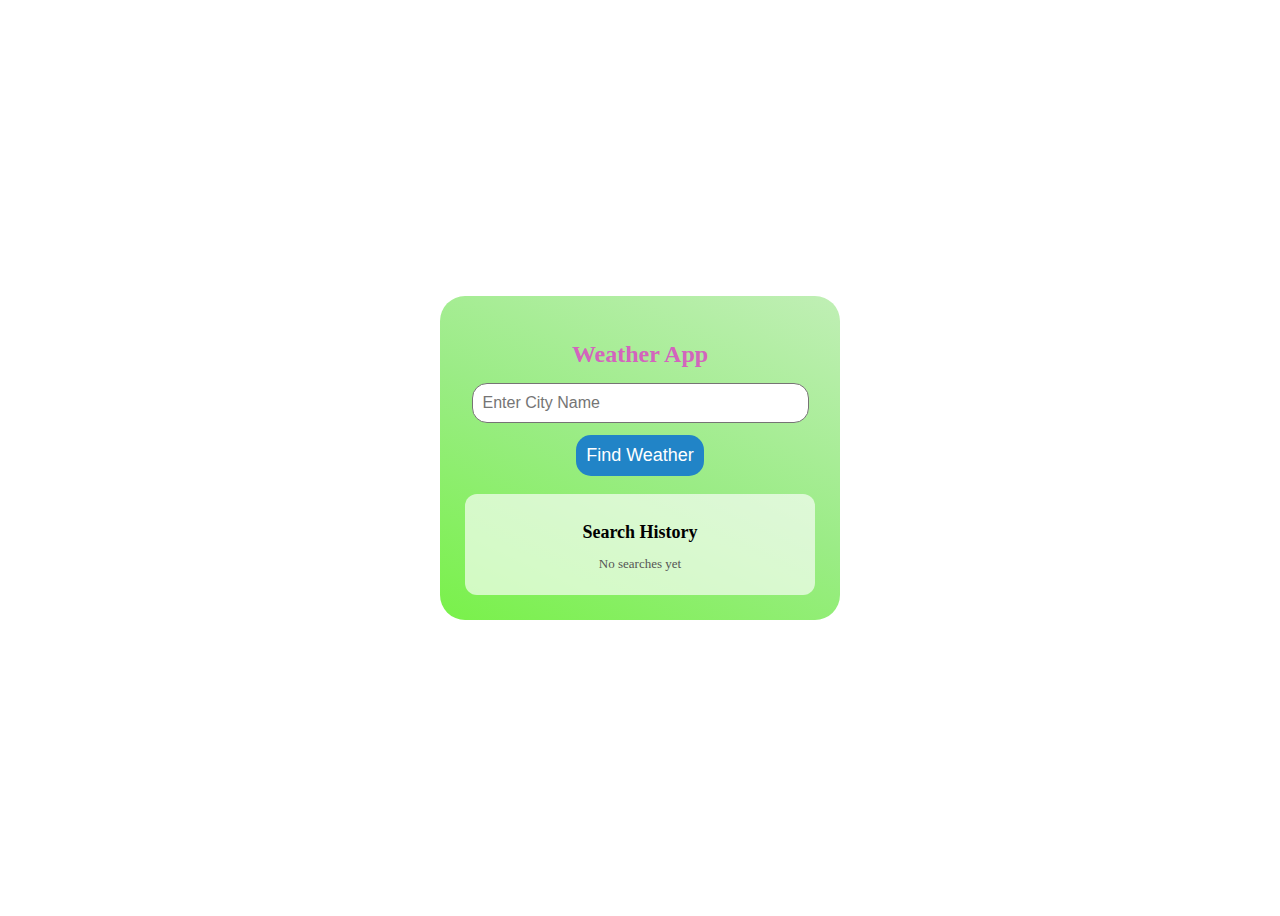
<file: index.html>
<!DOCTYPE html>
<html lang="en">
<head>
    <meta charset="UTF-8">
    <meta name="viewport" content="width=device-width, initial-scale=1.0">
    <title>Weather App</title>
    <link rel="stylesheet" href="index.css">
    
</head>
<body>

    <div class="container">
        <h2>Weather App</h2>

        <input type="text" placeholder="Enter City Name" id="city">
        <button onclick="getWheather()">Find Weather</button>

        <div id="loading">Fetching Weather...</div>
        <div id="errormsg"></div>
        <div id="result"></div>

      
        <div id="history" class="history-box">
            <h3>Search History</h3>
            <p style="font-size:13px;color:#555;">No searches yet</p>
        </div>
    </div>

    <script src="index.js"></script>

</body>
</html>
</file>
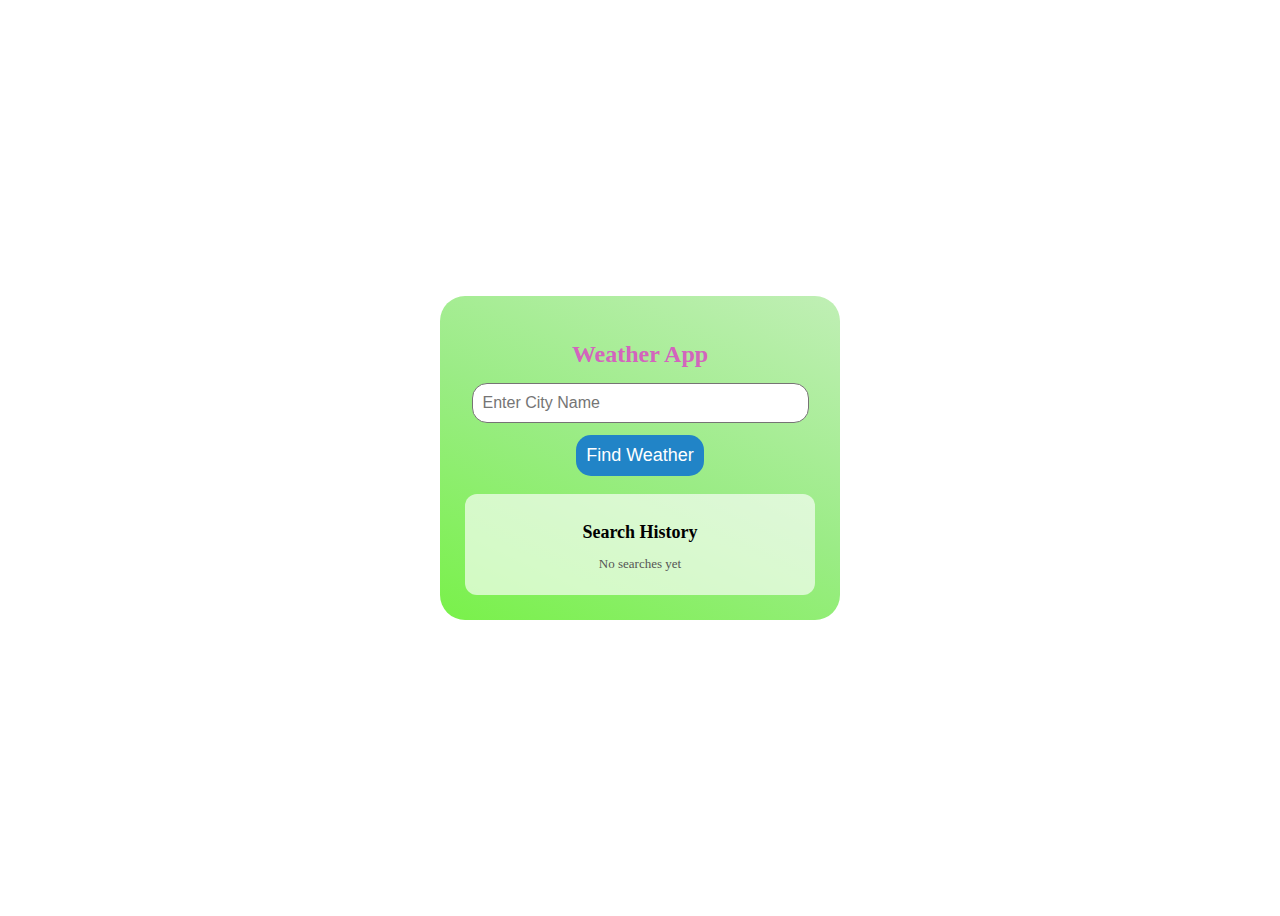
<file: project.html>
<!DOCTYPE html>
<html lang="en">
<head>
    <meta charset="UTF-8">
    <meta name="viewport" content="width=device-width, initial-scale=1.0">
    <title>Weather App</title>
    <link rel="stylesheet" href="project.css">
    <script src="project.js"></script>
</head>
<body>

    <div class="container">
        <h2>Weather App</h2>

        <input type="text" placeholder="Enter City Name" id="city">
        <button onclick="getWheather()">Find Weather</button>

        <div id="loading">Fetching Weather...</div>
        <div id="errormsg"></div>
        <div id="result"></div>

      
        <div id="history" class="history-box">
            <h3>Search History</h3>
            <p style="font-size:13px;color:#555;">No searches yet</p>
        </div>
    </div>

</body>
</html>
</file>
<file: index.css>
body {
            background: url('https://plus.unsplash.com/premium_photo-1675827055668-2dae1b8ac181?fm=jpg&q=60&w=3000') no-repeat center center;
            background-size: cover; 
            height: 100vh;
            display: flex;
            justify-content: center;
            align-items: center;
        }

        .container {
            width: 350px;
            background: linear-gradient(25deg, #79f14a, #9bec86, #c0efb5);
            padding: 25px;
            border-radius: 25px;
            text-align: center;
        }

        h2 {
            margin-bottom: 15px;
            color: #d364bd;
        }

        input {
            width: 90%;
            padding: 10px;
            font-size: 16px;
            border-radius: 15px;
            border: 1px solid rgb(118, 116, 116);
            outline: none;
        }

        button {
            margin-top: 12px;
            padding: 10px;
            font-size: 18px;
            border: none;
            background: #2184c7;
            color: white;
            border-radius: 15px;
            cursor: pointer;
            transition: 0.3s;
        }

        button:hover {
            background: #2477b3;
        }

        #loading {
            display: none;
            margin-top: 10px;
            font-size: 18px;
            color: #e67e22;
            font-weight: bold;
        }

        #errormsg {
            color: red;
            margin-top: 10px;
            font-weight: bold;
        }

        #result {
            margin-top: 12px;
            text-align: left;
        }

        .weather-card {
            margin-top: 15px;
            padding: 15px;
            background: rgba(255, 255, 255, 0.85);
            border-radius: 12px;
            box-shadow: 0px 0px 12px #00000030;
            animation: fadeIn 0.5s ease-in-out;
        }

        .icon-emoji {
            font-size: 70px;
            text-align: center;
            margin-bottom: 10px;
        }

        @keyframes fadeIn {
            from { opacity: 0; transform: translateY(10px); }
            to { opacity: 1; transform: translateY(0); }
        }

        .history-box {
            margin-top: 18px;
            padding: 10px;
            background: rgba(255,255,255,0.65);
            border-radius: 12px;
        }

        .history-box h3 {
            font-size: 18px;
            margin-bottom: 8px;
        }

        .history-item {
            background: white;
            padding: 6px;
            margin: 5px 0;
            border-radius: 10px;
            font-size: 15px;
            box-shadow: 0px 0px 4px #00000020;
        }
</file>
<file: project.css>
body {
            background: url('https://plus.unsplash.com/premium_photo-1675827055668-2dae1b8ac181?fm=jpg&q=60&w=3000') no-repeat center center;
            background-size: cover; 
            height: 100vh;
            display: flex;
            justify-content: center;
            align-items: center;
        }

        .container {
            width: 350px;
            background: linear-gradient(25deg, #79f14a, #9bec86, #c0efb5);
            padding: 25px;
            border-radius: 25px;
            text-align: center;
        }

        h2 {
            margin-bottom: 15px;
            color: #d364bd;
        }

        input {
            width: 90%;
            padding: 10px;
            font-size: 16px;
            border-radius: 15px;
            border: 1px solid rgb(118, 116, 116);
            outline: none;
        }

        button {
            margin-top: 12px;
            padding: 10px;
            font-size: 18px;
            border: none;
            background: #2184c7;
            color: white;
            border-radius: 15px;
            cursor: pointer;
            transition: 0.3s;
        }

        button:hover {
            background: #2477b3;
        }

        #loading {
            display: none;
            margin-top: 10px;
            font-size: 18px;
            color: #e67e22;
            font-weight: bold;
        }

        #errormsg {
            color: red;
            margin-top: 10px;
            font-weight: bold;
        }

        #result {
            margin-top: 12px;
            text-align: left;
        }

        .weather-card {
            margin-top: 15px;
            padding: 15px;
            background: rgba(255, 255, 255, 0.85);
            border-radius: 12px;
            box-shadow: 0px 0px 12px #00000030;
            animation: fadeIn 0.5s ease-in-out;
        }

        .icon-emoji {
            font-size: 70px;
            text-align: center;
            margin-bottom: 10px;
        }

        @keyframes fadeIn {
            from { opacity: 0; transform: translateY(10px); }
            to { opacity: 1; transform: translateY(0); }
        }

        .history-box {
            margin-top: 18px;
            padding: 10px;
            background: rgba(255,255,255,0.65);
            border-radius: 12px;
        }

        .history-box h3 {
            font-size: 18px;
            margin-bottom: 8px;
        }

        .history-item {
            background: white;
            padding: 6px;
            margin: 5px 0;
            border-radius: 10px;
            font-size: 15px;
            box-shadow: 0px 0px 4px #00000020;
        }
</file>
